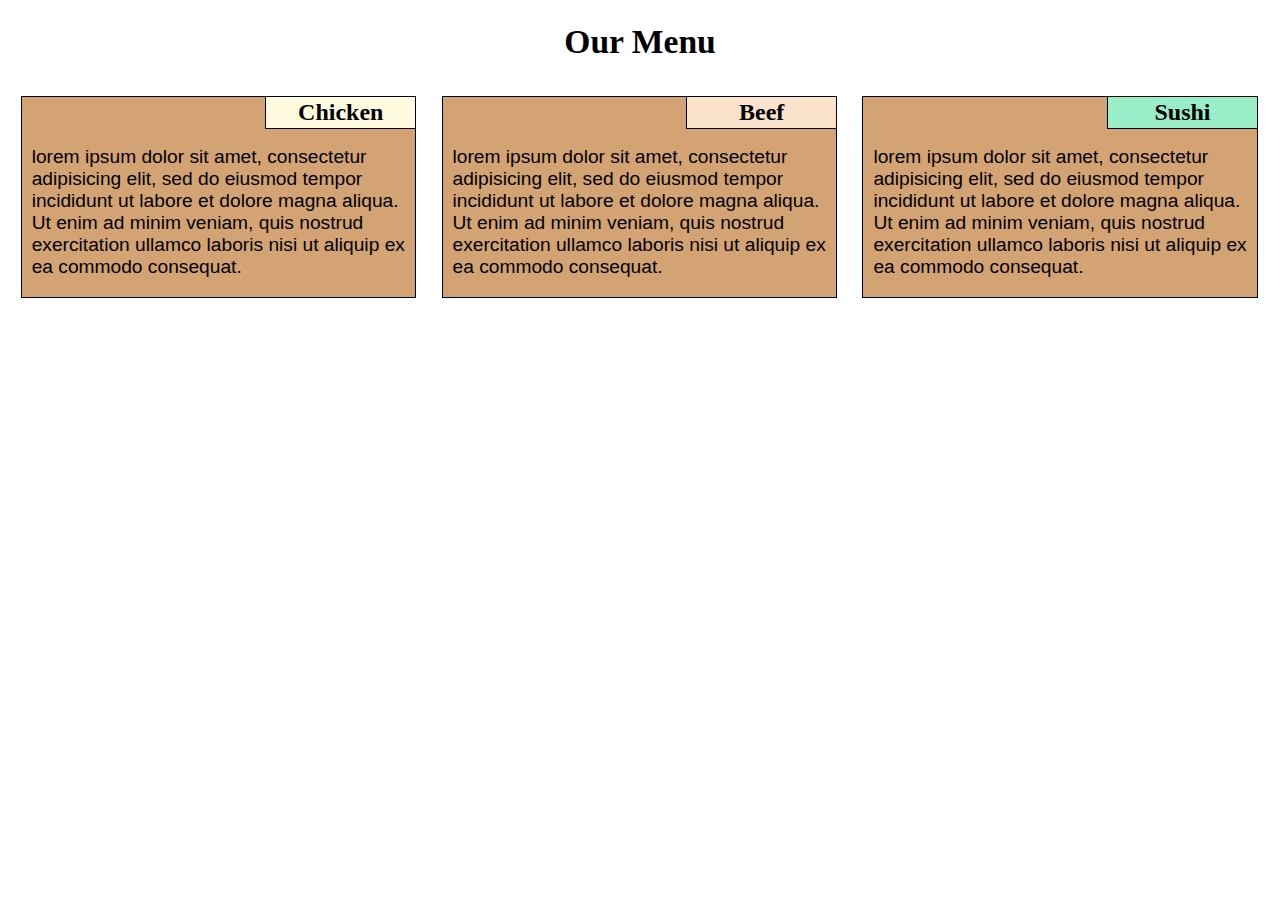
<file: mod2_solution/index.html>
<!doctype html>
<html lang="en">
	<head>
		<meta charset="utf-8">
		<meta name="viewport" content="width=device-width, initial-scale=1">
		<title>Sochnyi Restaurant</title>
		<link rel="stylesheet" href="mystyle.css">
	</head>
	<body>
		<h1>Our Menu</h1>

		<section id="box1">
			<div class="1">Chicken</div>
			<p>lorem ipsum dolor sit amet, consectetur
				adipisicing elit, sed do eiusmod tempor incididunt
				ut labore et dolore magna aliqua. Ut enim ad
				minim veniam, quis nostrud exercitation ullamco
				laboris nisi ut aliquip ex ea commodo consequat.
			</p>
		</section>

		<section id="box2">
			<div class="2">Beef</div>
			<p>lorem ipsum dolor sit amet, consectetur
				adipisicing elit, sed do eiusmod tempor incididunt
				ut labore et dolore magna aliqua. Ut enim ad
				minim veniam, quis nostrud exercitation ullamco
				laboris nisi ut aliquip ex ea commodo consequat.
			</p>
		</section>

		<section id="box3">
			<div class="3">Sushi</div>
			<p>lorem ipsum dolor sit amet, consectetur
				adipisicing elit, sed do eiusmod tempor incididunt
				ut labore et dolore magna aliqua. Ut enim ad
				minim veniam, quis nostrud exercitation ullamco
				laboris nisi ut aliquip ex ea commodo consequat.
			</p>
		</section>
	</body>
</html>
</file>
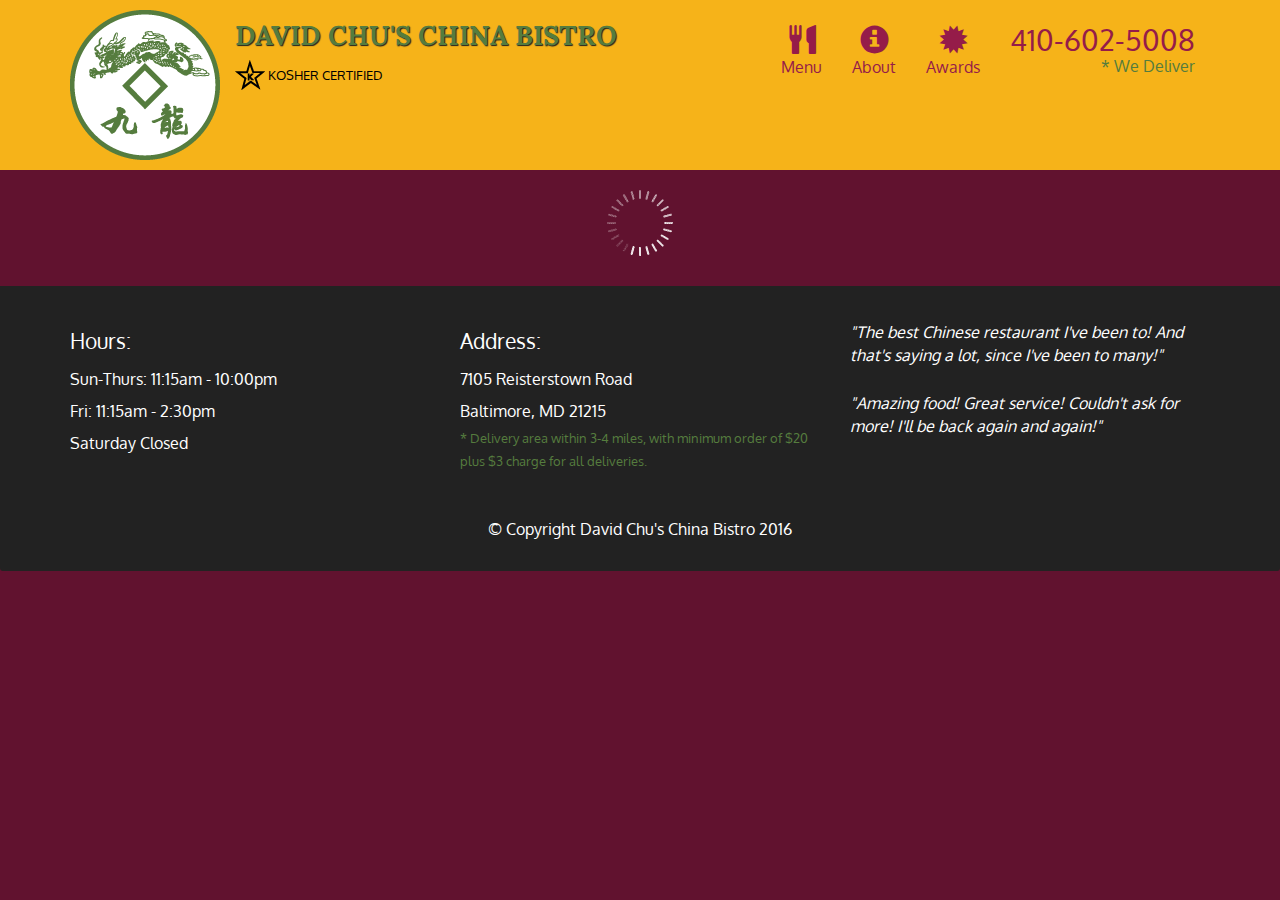
<file: mod5_solution/index.html>
<!doctype html>
<html lang="en">
  <head>
    <meta charset="utf-8">
    <meta http-equiv="X-UA-Compatible" content="IE=edge">
    <meta name="viewport" content="width=device-width, initial-scale=1">
    <title>David Chu's China Bistro</title>
    <link rel="stylesheet" href="css/bootstrap.min.css">
    <link rel="stylesheet" href="css/styles.css">
    <link href='https://fonts.googleapis.com/css?family=Oxygen:400,300,700' rel='stylesheet' type='text/css'>
    <link href='https://fonts.googleapis.com/css?family=Lora' rel='stylesheet' type='text/css'>
  </head>
<body>
  <header>
    <nav id="header-nav" class="navbar navbar-default">
      <div class="container">
        <div class="navbar-header">
          <a href="index.html" class="pull-left visible-md visible-lg">
            <div id="logo-img" alt="Logo image"></div>
          </a>

          <div class="navbar-brand">
            <a href="index.html"><h1>David Chu's China Bistro</h1></a>
            <p>
              <img src="images/star-k-logo.png" alt="Kosher certification">
              <span>Kosher Certified</span>
            </p>
          </div>

          <button id="navbarToggle" type="button" class="navbar-toggle collapsed" data-toggle="collapse" data-target="#collapsable-nav" aria-expanded="false">
            <span class="sr-only">Toggle navigation</span>
            <span class="icon-bar"></span>
            <span class="icon-bar"></span>
            <span class="icon-bar"></span>
          </button>
        </div>
        
        <div id="collapsable-nav" class="collapse navbar-collapse">
           <ul id="nav-list" class="nav navbar-nav navbar-right">
            <li id="navHomeButton" class="visible-xs active">
              <a href="index.html">
                <span class="glyphicon glyphicon-home"></span> Home</a>
            </li>
            <li id="navMenuButton">
              <a href="#" onclick="$dc.loadMenuCategories();">
                <span class="glyphicon glyphicon-cutlery"></span><br class="hidden-xs"> Menu</a>
            </li>
            <li>
              <a href="#">
                <span class="glyphicon glyphicon-info-sign"></span><br class="hidden-xs"> About</a>
            </li>
            <li>
              <a href="#">
                <span class="glyphicon glyphicon-certificate"></span><br class="hidden-xs"> Awards</a>
            </li>
            <li id="phone" class="hidden-xs">
              <a href="tel:410-602-5008">
                <span>410-602-5008</span></a><div>* We Deliver</div>
            </li>
          </ul><!-- #nav-list -->
        </div><!-- .collapse .navbar-collapse -->
      </div><!-- .container -->
    </nav><!-- #header-nav -->
  </header>

  <div id="call-btn" class="visible-xs">
    <a class="btn" href="tel:410-602-5008">
    <span class="glyphicon glyphicon-earphone"></span>
    410-602-5008
    </a>
  </div>
  <div id="xs-deliver" class="text-center visible-xs">* We Deliver</div>

  <div id="main-content" class="container"></div>

  <footer class="panel-footer">
    <div class="container">
      <div class="row">
        <section id="hours" class="col-sm-4">
          <span>Hours:</span><br>
          Sun-Thurs: 11:15am - 10:00pm<br>
          Fri: 11:15am - 2:30pm<br>
          Saturday Closed
          <hr class="visible-xs">
        </section>
        <section id="address" class="col-sm-4">
          <span>Address:</span><br>
          7105 Reisterstown Road<br>
          Baltimore, MD 21215
          <p>* Delivery area within 3-4 miles, with minimum order of $20 plus $3 charge for all deliveries.</p>
          <hr class="visible-xs">
        </section>
        <section id="testimonials" class="col-sm-4">
          <p>"The best Chinese restaurant I've been to! And that's saying a lot, since I've been to many!"</p>
          <p>"Amazing food! Great service! Couldn't ask for more! I'll be back again and again!"</p>
        </section>
      </div>
      <div class="text-center">&copy; Copyright David Chu's China Bistro 2016</div>
    </div>
  </footer>

  <!-- jQuery (Bootstrap JS plugins depend on it) -->
  <script src="js/jquery-2.1.4.min.js"></script>
  <script src="js/bootstrap.min.js"></script>
  <script src="js/ajax-utils.js"></script>
  <script src="js/script.js"></script>
</body>
</html>
</file>
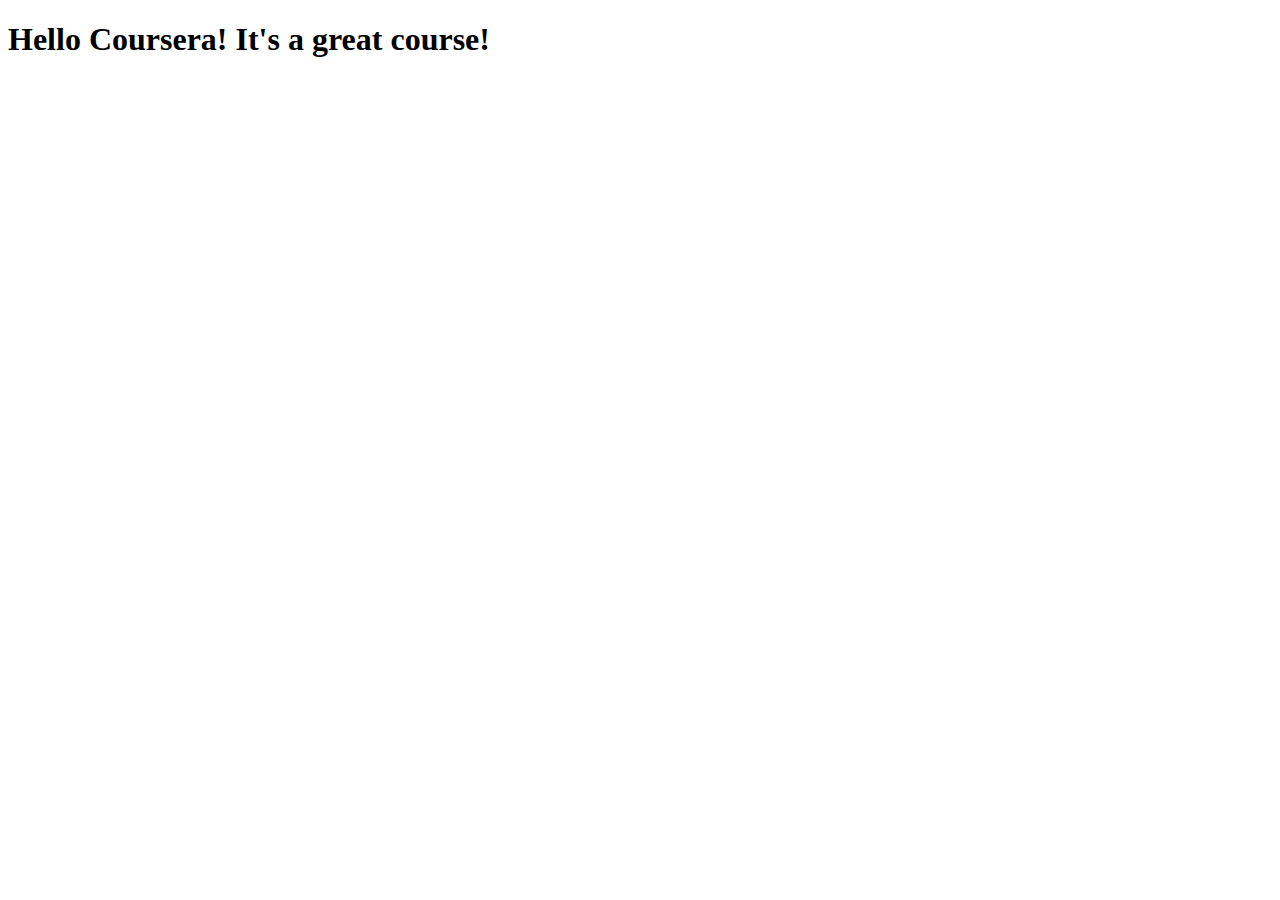
<file: site/index.html>
<!DOCTYPE html>
<html>
<head>
	<meta charset="utf-8">
	<meta name="viewport" content="width=device-width, initial-scale=1">
	<title>Hello Coursera!</title>
</head>
<body>
<h1>Hello Coursera! It's a great course!</h1>
</body>
</html>
</file>
<file: mod2_solution/mystyle.css>
* {
	box-sizing:  border-box;
}

body {
	font-size: 120%;
	font-family: Arial, Helvatica, sans-serif;
}

h1 {
	font-size: 1.75em;
	font-family: "Times New Roman", Times, serif;
	text-align: center;
}

section {
	border: 1px solid black;
	background-color: #d4a373;
	position: relative;
	padding: 30px 10px 0px 10px;
	margin: 1%;
	float: left;
}

div {
	font-size: 1.25em;
	font-family: "Times New Roman", Times, serif;
	text-align: center;
	font-weight: bold;
	position: absolute;
	right: 0px;
	top: 0px;
	border-bottom: 1px solid black;
	border-left: 1px solid black;
	width: 150px;
	padding: 2px;
}

div.\31 {
	background-color: #fefae0;
} /*I have no clue why class changed its name from .1 to .\31 , so I would like to get an answer. P.s. I found out the true name of the class via inspector */

div.\32 {
	background-color: #fae2cd;
}

div.\33 {
	background-color: #99edc9;
}

@media (min-width: 992px) {
	#box1 {
		width: 31.3%;
	}
	#box2 {
		width: 31.3%;
	}
	#box3 {
		width: 31.3%;
	}
}

@media (min-width: 768px) and (max-width: 991px) {
	#box1 {
		width: 48%;
	}
	#box2 {
		width: 48%;
	}
	#box3 {
		width: 98%;
	}
}
</file>
<file: mod5_solution/css/styles.css>
body {
  font-size: 16px;
  color: #fff;
  background-color: #61122f;
  font-family: 'Oxygen', sans-serif;
}

/** HEADER **/
#header-nav {
  background-color: #f6b319;
  border-radius: 0;
  border: 0;
}

#logo-img {
  background: url('../images/restaurant-logo_large.png') no-repeat;
  width: 150px;
  height: 150px;
  margin: 10px 15px 10px 0;
}

.navbar-brand {
  padding-top: 25px;
}
.navbar-brand h1 { /* Restaurant name */
  font-family: 'Lora', serif;
  color: #557c3e;
  font-size: 1.5em;
  text-transform: uppercase;
  font-weight: bold;
  text-shadow: 1px 1px 1px #222;
  margin-top: 0;
  margin-bottom: 0;
  line-height: .75;
}
.navbar-brand a:hover, .navbar-brand a:focus {
  text-decoration: none;
}
.navbar-brand p { /* Kosher cert */
  color: #000;
  text-transform: uppercase;
  font-size: .7em;
  margin-top: 15px;
}
.navbar-brand p span { /* Star-K */
  vertical-align: middle;
}

#nav-list {
  margin-top: 10px;
}
#nav-list a {
  color: #951C49;
  text-align: center;
}
#nav-list a:hover {
  background: #E7E7E7;
}
#nav-list a span {
  font-size: 1.8em;
}

#phone {
  margin-top: 5px;
}
#phone a { /* Phone number */
  text-align: right;
  padding-bottom: 0;
}
#phone div { /* We Deliver */
  color: #557c3e;
  text-align: right;
  padding-right: 15px;
}

.navbar-header button.navbar-toggle, .navbar-header .icon-bar {
  border: 1px solid #61122f;
}
.navbar-header button.navbar-toggle {
  clear: both;
  margin-top: -30px;
}
/* END HEADER */

/* FOOTER */
.panel-footer {
  margin-top: 30px;
  padding-top: 35px;
  padding-bottom: 30px;
  background-color: #222;
  border-top: 0;
}
.panel-footer div.row {
  margin-bottom: 35px;
}
#hours, #address {
  line-height: 2;
}
#hours > span, #address > span {
  font-size: 1.3em;
}
#address p {
  color: #557c3e;
  font-size: .8em;
  line-height: 1.8;
}
#testimonials {
  font-style: italic;
}
#testimonials p:nth-child(2) {
  margin-top: 25px;
}
/* END FOOTER */



/* HOME PAGE */
.container .jumbotron {
  box-shadow: 0 0 50px #3F0C1F;
  border: 2px solid #3F0C1F;
}

#menu-tile, #specials-tile, #map-tile {
  height: 250px;
  width: 100%;
  margin-bottom: 15px;
  position: relative;
  border: 2px solid #3F0C1F;
  overflow: hidden;
}
#menu-tile:hover, #specials-tile:hover, #map-tile:hover {
  box-shadow: 0 1px 5px 1px #cccccc;
}
#menu-tile {
  background: url('../images/menu-tile.jpg') no-repeat;
  background-position: center;
}
#specials-tile {
  background: url('../images/specials-tile.jpg') no-repeat;
  background-position: center;
}
#menu-tile span, #specials-tile span, #map-tile span {
  position: absolute;
  bottom: 0;
  right: 0;
  width: 100%;
  text-align: center;
  font-size: 1.6em;
  text-transform: uppercase;
  background-color: #000;
  color: #fff;
  opacity: .8;
}
/* END HOME PAGE */

/* MENU CATEGORIES PAGE */
.category-tile { 
  position: relative;
  border: 2px solid #3F0C1F;
  overflow: hidden;
  width: 200px;
  height: 200px;
  margin: 0 auto 15px;
}
.category-tile span {
  position: absolute;
  bottom: 0;
  right: 0;
  width: 100%;
  text-align: center;
  font-size: 1.2em;
  text-transform: uppercase;
  background-color: #000;
  color: #fff;
  opacity: .8;
}
.category-tile:hover {
  box-shadow: 0 1px 5px 1px #cccccc;
}

#menu-categories-title + div {
  margin-bottom: 50px;
}
/* END MENU CATEGORIES PAGE */

/* SINGLE CATEGORY PAGE */
.menu-item-tile {
  margin-bottom: 25px;
}
.menu-item-tile hr {
  width: 80%;
}
.menu-item-tile .menu-item-price {
  font-size: 1.1em;
  text-align: right;
  margin-top: -15px;
  margin-right: -15px;
}
.menu-item-tile .menu-item-price span {
  font-size: .6em;
}
.menu-item-photo {
  position: relative;
  border: 2px solid #3F0C1F; 
  overflow: hidden;
  padding: 0;
  margin-right: -15px;
  margin-left: auto;
  margin-bottom: 20px;
  max-width: 250px;
}
.menu-item-photo div {
  position: absolute;
  bottom: 0;
  right: 0;
  width: 80px;
  background-color: #557c3e;
  text-align: center;
}
.menu-item-description {
  padding-right: 30px;
}
h3.menu-item-title {
  margin: 0 0 10px;
}
.menu-item-details {
  font-size: .9em;
  font-style: italic;
}
/* END SINGLE CATEGORY PAGE */


/********** Large devices only **********/
@media (min-width: 1200px) {
  .container .jumbotron {
    background: url('../images/jumbotron_1200.jpg') no-repeat;
    height: 675px;
  }
}

/********** Medium devices only **********/
@media (min-width: 992px) and (max-width: 1199px) {
  /* Header */
  #logo-img {
    background: url('../images/restaurant-logo_medium.png') no-repeat;
    width: 100px;
    height: 100px;
    margin: 5px 5px 5px 0;
  }
  /* End Header */

  /* Home Page */
  .container .jumbotron {
    background: url('../images/jumbotron_992.jpg') no-repeat;
    height: 558px;
  }
  /* End Home Page */
}

/********** Small devices only **********/
@media (min-width: 768px) and (max-width: 991px) {
  /* Home Page */
  .container .jumbotron {
    background: url('../images/jumbotron_768.jpg') no-repeat;
    height: 432px;
  }
  /* End Home Page */
}

/********** Extra small devices only **********/
@media (max-width: 767px) {
  /* Header */
  .navbar-brand {
    padding-top: 10px;
    height: 80px;
  }
  .navbar-brand h1 { /* Restaurant name */
    padding-top: 10px;
    font-size: 5vw; /* 1vw = 1% of viewport width */
  }
  .navbar-brand p { /* Kosher cert */
    font-size: .6em;
    margin-top: 12px;
  }
  .navbar-brand p img { /* Star-K */
    height: 20px;
  }

  #collapsable-nav a { /* Collapsed nav menu text */
    font-size: 1.2em;
  }
  #collapsable-nav a span { /* Collapsed nav menu glyph */
    font-size: 1em;
    margin-right: 5px;
  }

  #call-btn > a {
    font-size: 1.5em;
    display: block;
    margin: 0 20px;
    padding: 10px;
    border: 2px solid #fff;
    background-color: #f6b319;
    color: #951c49;
  }
  #xs-deliver {
    margin-top: 5px;
    font-size: .7em;
    letter-spacing: .1em;
    text-transform: uppercase;
  }
  /* End Header */

  /* Footer */
  .panel-footer section {
    margin-bottom: 30px;
    text-align: center;
  }
  .panel-footer section:nth-child(3) {
    margin-bottom: 0; /* margin already exists on the whole row */
  }
  .panel-footer section hr {
    width: 50%;
  }
  /* End Footer */

  /* Home Page */
  .container .jumbotron {
    margin-top: 30px;
    padding: 0;
  }
  #menu-tile, #specials-tile {
    width: 360px;
    margin: 0 auto 15px;
  }

  .menu-item-photo {
    margin-right: auto;
  }
  .menu-item-tile .menu-item-price {
    text-align: center;
  }
  .menu-item-description {
    text-align: center;;
  }
}


/********** Super extra small devices Only :-) (e.g., iPhone 4) **********/
@media (max-width: 479px) {
  /* Header */
  .navbar-brand h1 { /* Restaurant name */
    padding-top: 5px;
    font-size: 6vw;
  }
  /* End Header */
  
  /* Home page */
  #menu-tile, #specials-tile {
    width: 280px;
    margin: 0 auto 15px;
  }

  .col-xxs-12 {
    position: relative;
    min-height: 1px;
    padding-right: 15px;
    padding-left: 15px;
    float: left;
    width: 100%;
  }
}
</file>
